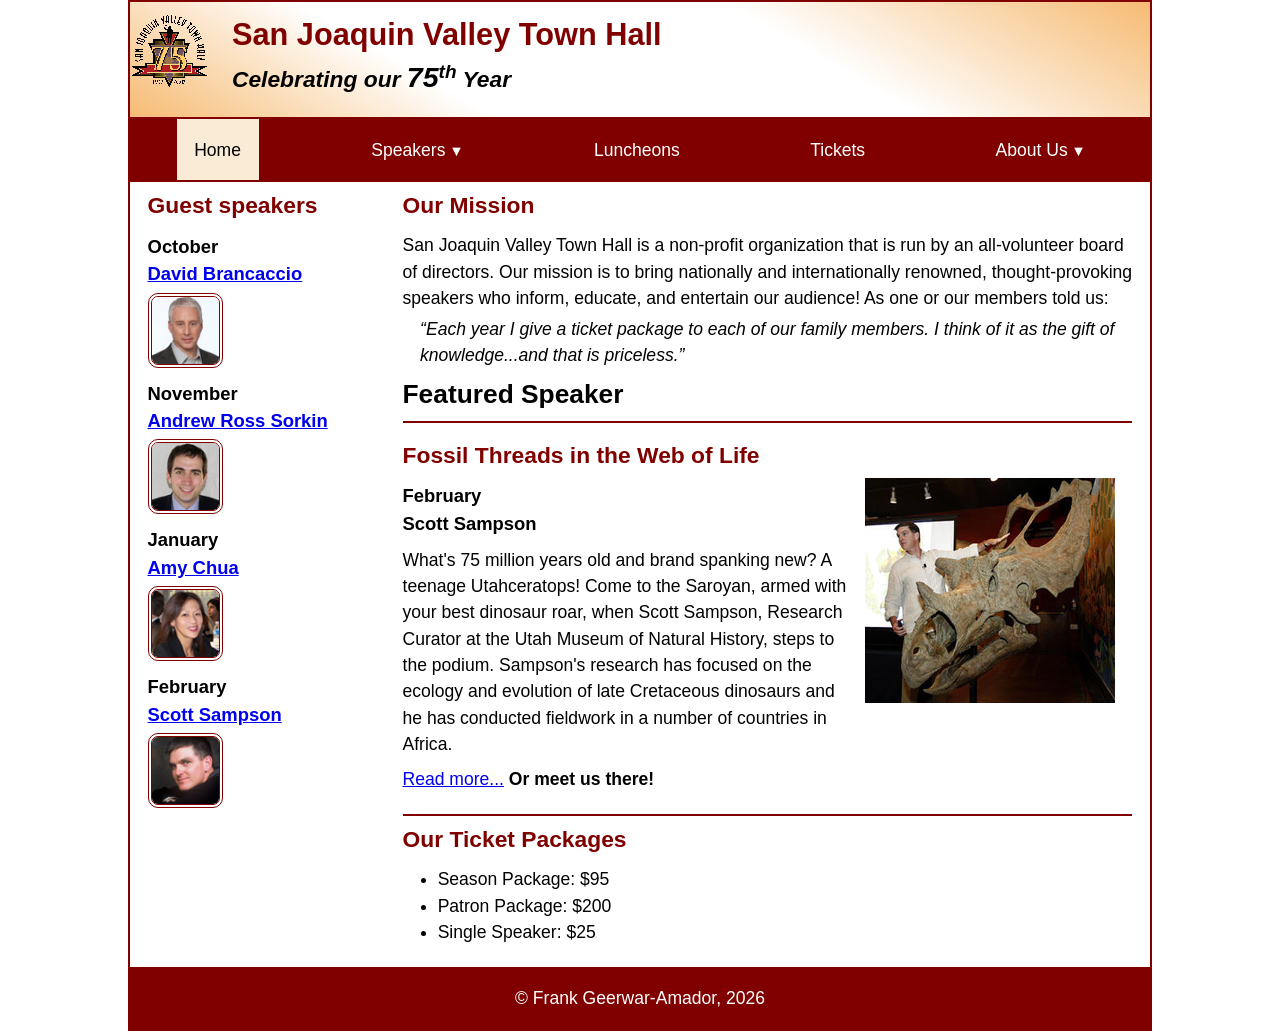
<file: index.html>
<!DOCTYPE html>
<html lang="en">
<head>
	<meta charset="utf-8">
	<title>San Joaquin Valley Town Hall</title>
	<meta name="viewport" content="width=device-width, initial-scale=1">
	<link rel="icon" href="images/favicon.ico">
	<link rel="stylesheet" href="styles/main.css">
</head>

<body>
	<header>
		<img src="images/town_hall_logo.gif" alt="Town Hall logo">
		<h2>San Joaquin Valley Town Hall</h2>
		<h3>Celebrating our <em class="large">75</em><sup>th</sup> Year</h3>
	</header>
	<input type="checkbox" id="checkbox-toggle">
	<label for="checkbox-toggle" class="menu-btn"></label>
	<nav class="navbar">
		<ul class="menu">
			<li><a class="current">Home</a></li>
			<li class="submenu">
				<a href="#">Speakers<small></small></a>
				<ul class="dropdown">
					<li><a href="speakers/brancaccio.html">David Brancaccio</a></li>
					<li><a href="speakers/sorkin.html">Andrew Ross Sorkin</a></li>
					<li><a href="speakers/chua.html">Amy Chua</a></li>
					<li><a href="speakers/sampson.html">Scott Sampson</a></li>
				</ul>
			</li>
			<li><a href="#">Luncheons</a></li>
			<li><a href="#">Tickets</a></li>
			<li class="submenu">
				<a href="#">About Us<small></small></a>
				<ul class="dropdown">
					<li><a href="#">Our History</a></li>
					<li><a href="#">Board of Directors</a></li>
					<li><a href="#">Past Speakers</a></li>
					<li><a href="#">Contact Us</a></li>
				</ul>
			</li>
		</ul>
	</nav>
	<main>
		<aside>
			<h2>Guest speakers</h2>
			<h3>October<br><a href="speakers/brancaccio.html">David Brancaccio</a></h3>
			<img src="images/brancaccio75.jpg" alt="David Brancaccio photo">
			<h3>November<br><a href="speakers/sorkin.html">Andrew Ross Sorkin</a></h3>
			<img src="images/sorkin75.jpg" alt="Andrew Ross Sorkin photo">
			<h3>January<br><a href="speakers/chua.html">Amy Chua</a></h3>
			<img src="images/chua75.jpg" alt="Amy Chua photo">
			<h3>February<br><a href="speakers/sampson.html">Scott Sampson</a></h3>
			<img src="images/sampson75.jpg" alt="Scott Sampson photo">
		</aside>

		<section>
			<h2>Our Mission</h2>
			<p>San Joaquin Valley Town Hall is a non-profit organization that is run by an 
				all-volunteer board of directors. Our mission is to bring nationally and 
				internationally renowned, thought-provoking speakers who inform, educate, 
				and entertain our audience! As one or our members told us:</p>
			<blockquote>&ldquo;Each year I give a ticket package to each of our family members. 
				I think of it as the gift of knowledge...and that is priceless.&rdquo;</blockquote>

			<h1>Featured Speaker</h1>
			<article class="featured">
				<h2>Fossil Threads in the Web of Life</h2>
				<img src="images/sampson_dinosaur.jpg" alt="Scott Sampson with dinosaur">
				<h3>February<br>
				Scott Sampson</h3>
				<p>What's 75 million years old and brand spanking new? A teenage Utahceratops! 
				Come to the Saroyan, armed with your best dinosaur roar, when Scott Sampson, Research 
				Curator at the Utah Museum of Natural History, steps to the podium. Sampson's research 
				has focused on the ecology and evolution of late Cretaceous dinosaurs and he has conducted 
				fieldwork in a number of countries in Africa.</p>
				<p><a href="speakers/sampson.html">Read more...</a>&nbsp;<b>Or meet us there!</b></p>
			</article>

			<h2>Our Ticket Packages</h2>
			<ul>
				<li>Season Package: $95</li>
				<li>Patron Package: $200</li>
				<li>Single Speaker: $25</li>
			</ul>
		</section>	
	</main>
	<footer>
		<p>&copy; Frank Geerwar-Amador, 2026</p>
	</footer>
</body>
</html>
</file>
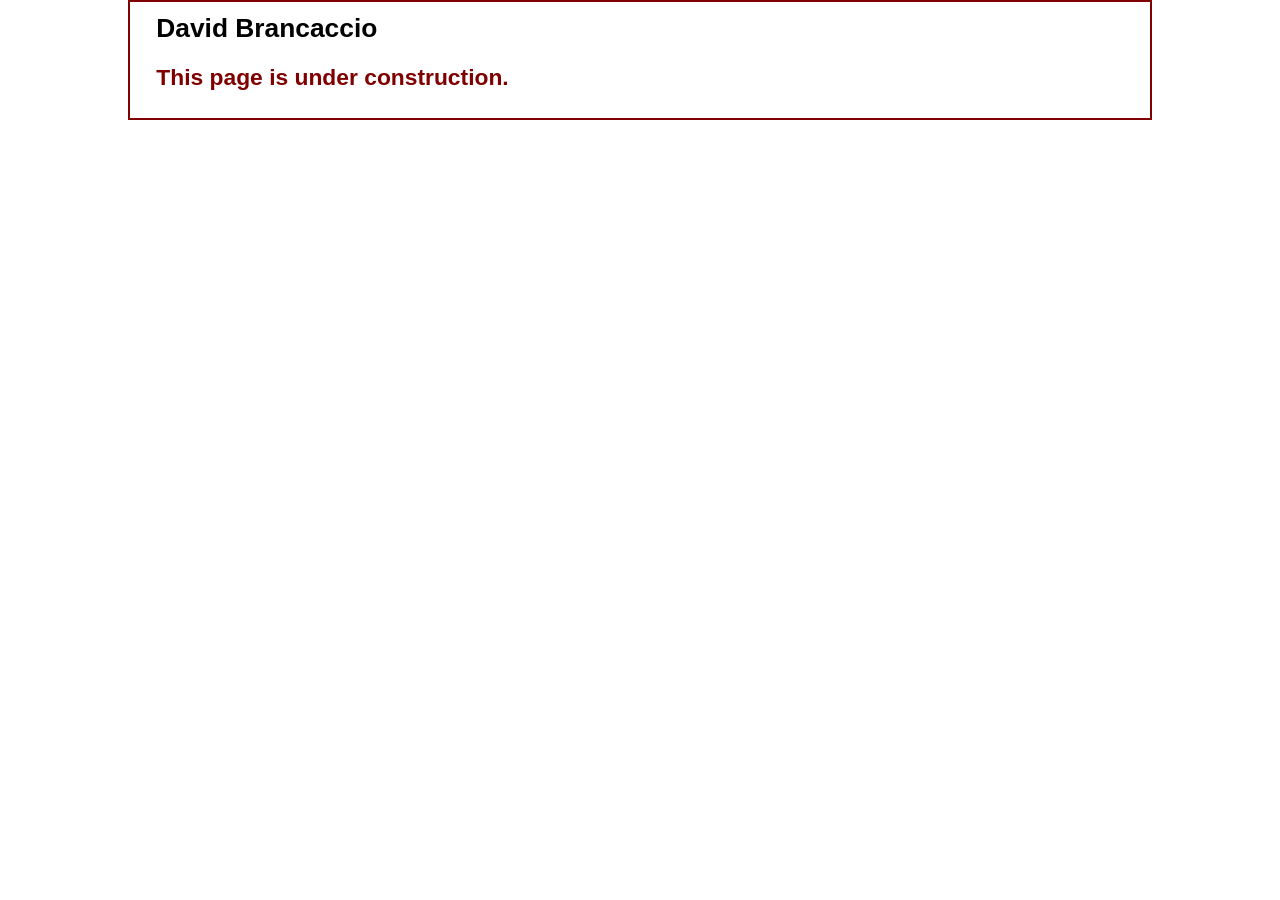
<file: speakers/brancaccio.html>
<!DOCTYPE html>
<html lang="en">

<head>
	<meta charset="utf-8">
	<title>San Joaquin Valley Town Hall</title>
	<link rel="icon" href="../images/favicon.ico">
	<link rel="stylesheet" href="../styles/main.css">
</head>

<body>
	<main>
		<section>
			<h1>David Brancaccio</h1>
			<h2>This page is under construction.</h2>
		</section>
	</main>
</body>

</html>
</file>
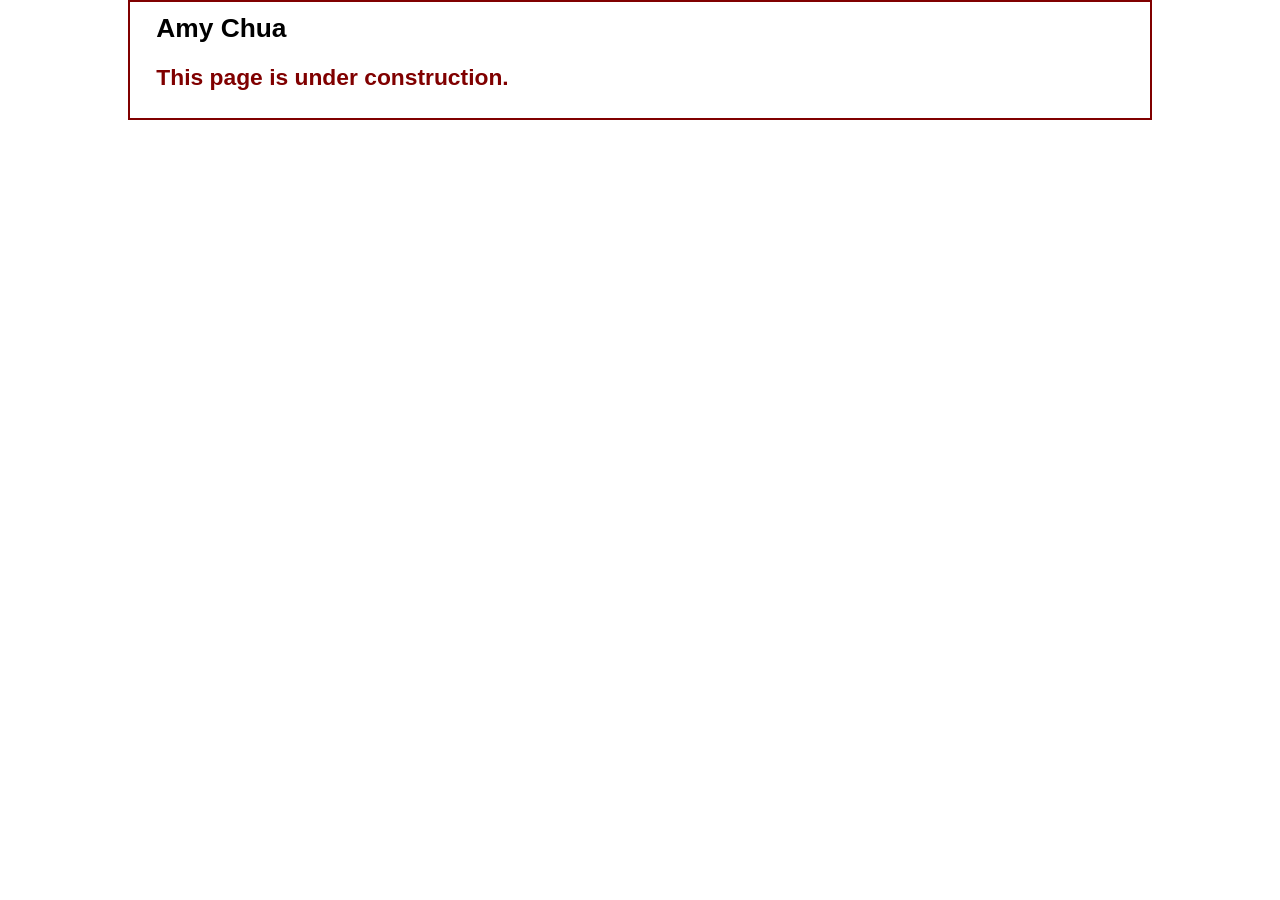
<file: speakers/chua.html>
<!DOCTYPE html>
<html lang="en">

<head>
	<meta charset="utf-8">
	<title>San Joaquin Valley Town Hall</title>
	<link rel="icon" href="../images/favicon.ico">
	<link rel="stylesheet" href="../styles/main.css">
</head>

<body>
	<main>
		<section>
			<h1>Amy Chua</h1>
			<h2>This page is under construction.</h2>
		</section>
	</main>
</body>

</html>
</file>
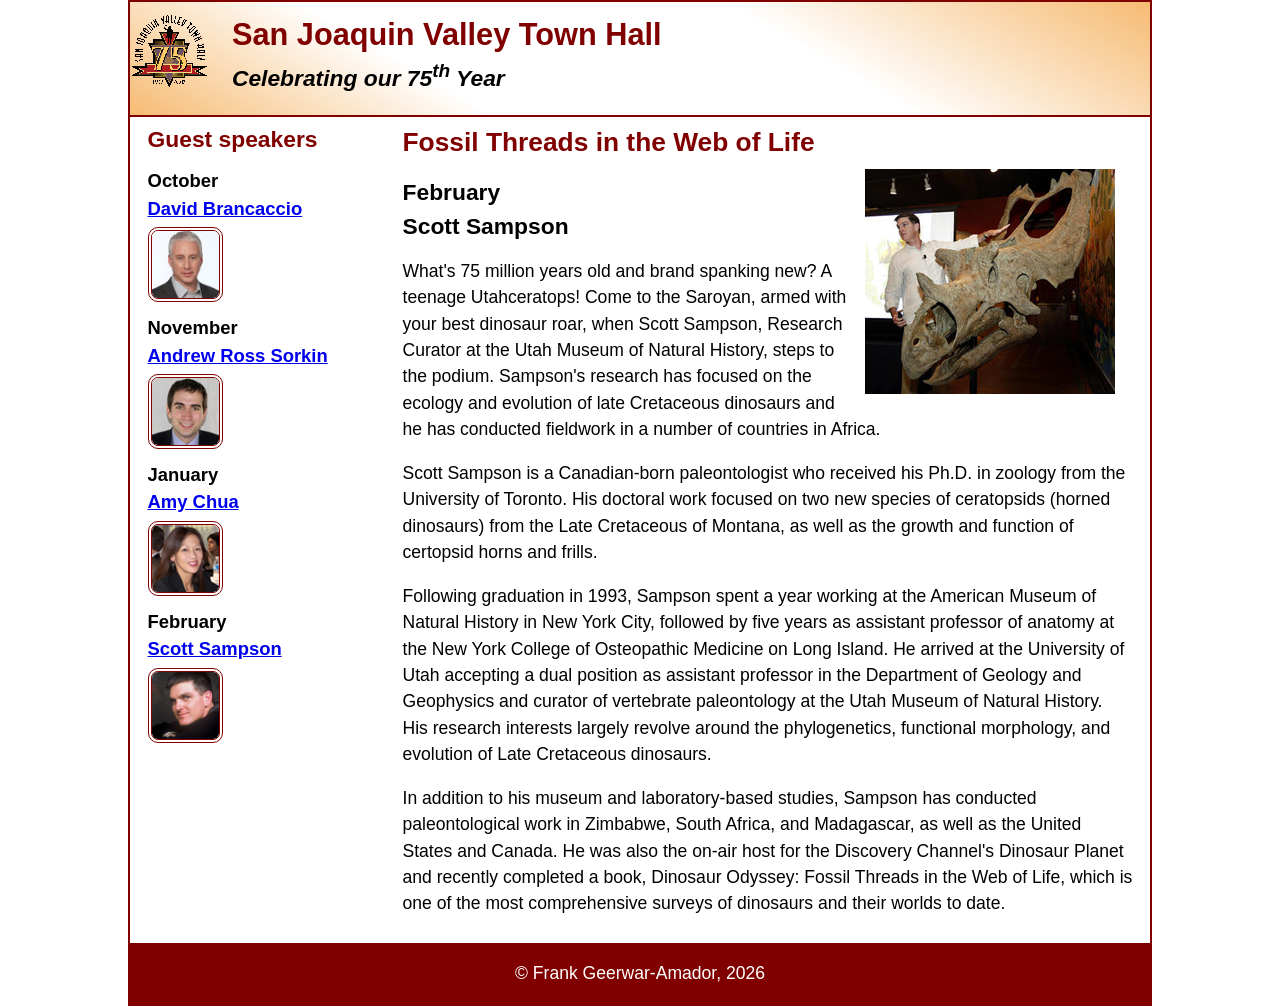
<file: speakers/sampson.html>
<!DOCTYPE html>
<html lang="en">

<head>
	<meta charset="utf-8">
	<title>San Joaquin Valley Town Hall</title>
	<meta name="viewport" content="width=device-width, initial-scale=1">
	<link rel="icon" href="../images/favicon.ico">
	<link rel="stylesheet" href="../styles/main.css">
</head>

<body>
	<header>
		<img src="../images/town_hall_logo.gif" alt="Town Hall logo">
		<h2>San Joaquin Valley Town Hall</h2>
		<h3>Celebrating our <span class="shadow">75<sup>th</sup></span> Year</h3>
	</header>
	<main>
		<aside>
			<h2>Guest speakers</h2>
			<h3>October<br><a href="../speakers/brancaccio.html">David Brancaccio</a></h3>
			<img src="../images/brancaccio75.jpg" alt="David Brancaccio photo">
			<h3>November<br><a href="../speakers/sorkin.html">Andrew Ross Sorkin</a></h3>
			<img src="../images/sorkin75.jpg" alt="Andrew Ross Sorkin photo">
			<h3>January<br><a href="../speakers/chua.html">Amy Chua</a></h3>
			<img src="../images/chua75.jpg" alt="Amy Chua photo">
			<h3>February<br><a href="../speakers/sampson.html">Scott Sampson</a></h3>
			<img src="../images/sampson75.jpg" alt="Scott Sampson photo">
		</aside>
		<section class="speaker">
			<h1>Fossil Threads in the Web of Life</h1>
			<article>
				<img src="../images/sampson_dinosaur.jpg" alt="Scott Sampson with dinosaur">
				<h2>February<br>Scott Sampson</h2>
				<p>What's 75 million years old and brand spanking new? A teenage Utahceratops! Come to the 
				   Saroyan, armed with your best dinosaur roar, when Scott Sampson, Research Curator at the 
				   Utah Museum of Natural History, steps to the podium. Sampson's research has focused on the 
				   ecology and evolution of late Cretaceous dinosaurs and he has conducted fieldwork in a number 
				   of countries in Africa.</p>
				<p>Scott Sampson is a Canadian-born paleontologist who received his Ph.D. in zoology from the 
				   University of Toronto. His doctoral work focused on two new species of ceratopsids (horned 
				   dinosaurs) from the Late Cretaceous of Montana, as well as the growth and function of certopsid 
				   horns and frills.</p>
				<p>Following graduation in 1993, Sampson spent a year working at the American Museum of Natural 
				   History in New York City, followed by five years as assistant professor of anatomy at the New 
				   York College of Osteopathic Medicine on Long Island. He arrived at the University of Utah 
				   accepting a dual position as assistant professor in the Department of Geology and Geophysics 
				   and curator of vertebrate paleontology at the Utah Museum of Natural History. His research 
				   interests largely revolve around the phylogenetics, functional morphology, and evolution of 
				   Late Cretaceous dinosaurs.</p>
				<p>In addition to his museum and laboratory-based studies, Sampson has conducted paleontological 
				   work in Zimbabwe, South Africa, and Madagascar, as well as the United States and Canada. He was 
				   also the on-air host for the Discovery Channel's Dinosaur Planet and recently completed a book, 
				   Dinosaur Odyssey: Fossil Threads in the Web of Life, which is one of the most 
				   comprehensive surveys of dinosaurs and their worlds to date.</p>
			</article>
		</section>
	</main>
	<footer>
		<p>&copy; Frank Geerwar-Amador, 2026</p>
	</footer>
</body>
</html>
</file>
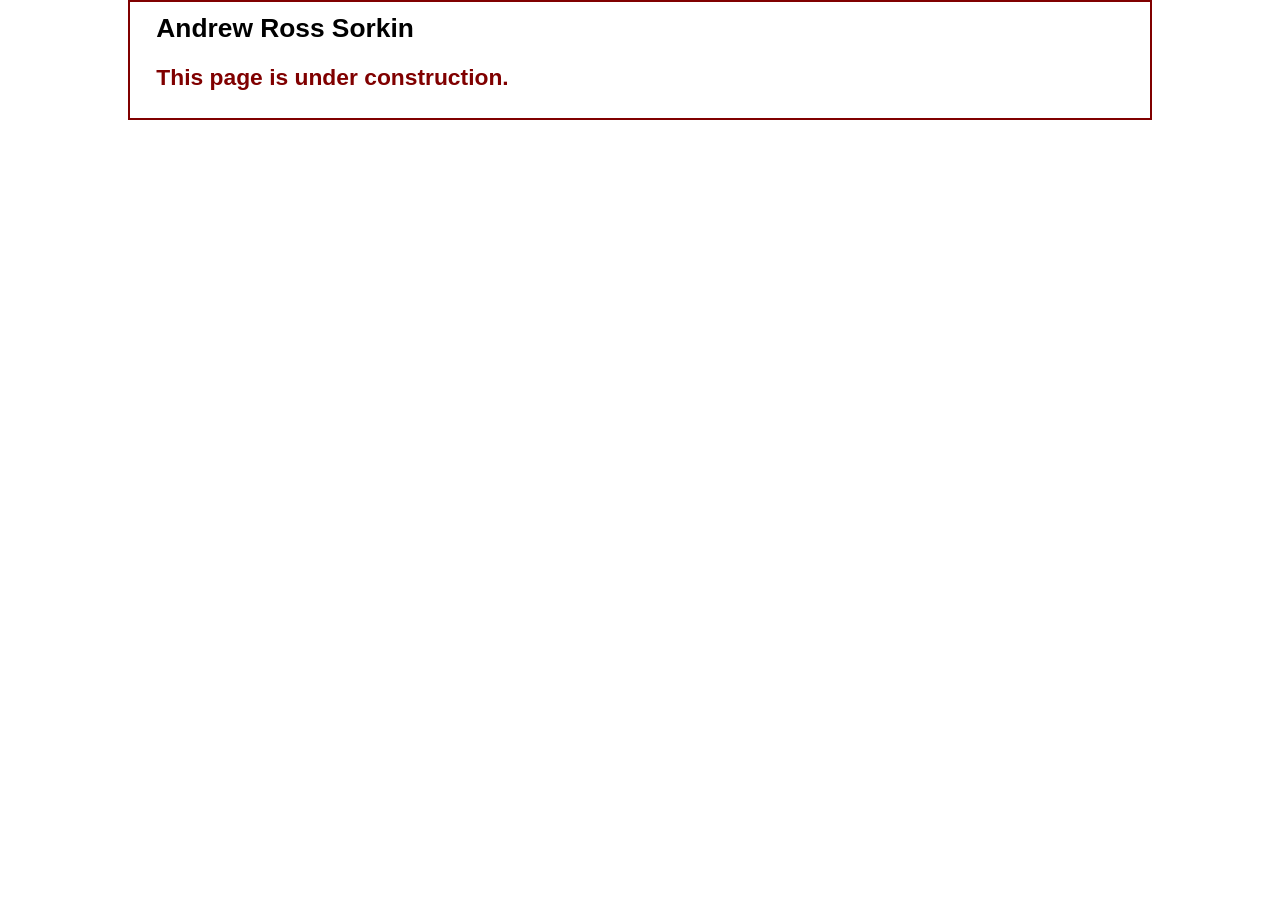
<file: speakers/sorkin.html>
<!DOCTYPE html>
<html lang="en">

<head>
	<meta charset="utf-8">
	<title>San Joaquin Valley Town Hall</title>
	<link rel="icon" href="../images/favicon.ico">
	<link rel="stylesheet" href="../styles/main.css">
</head>

<body>
	<main>
		<section>
			<h1>Andrew Ross Sorkin</h1>
			<h2>This page is under construction.</h2>
		</section>
	</main>
</body>

</html>
</file>
<file: styles/main.css>
/* custom property */
:root {
	--accent-color: #800000;  /* could also be coded #800 */
	--gradient-color: #f6bb73;

	--light_menu: white;
	--mid_menu: antiquewhite;
	--dark_menu: black;
}

/* reset */
* {
	margin: 0;
	padding: 0;
	box-sizing: border-box;
}

/* default styles */
body {
	font-family: Arial, Helvetica, sans-serif;
    font-size: calc(15px + .2vw);
	width: min(80%, 1024px);
	line-height: 1.5;
	margin: auto;
	border: 2px solid var(--accent-color);
}
h1, h2, h3, p, ul {
	padding: .25em 0;
}
a:hover, a:focus{
	font-style: italic;
	color: var(--accent-color);
}
h1 {
	font-size: 150%;
}
h2 {
	font-size: 130%;
	color: var(--accent-color);
}
h3 {
	font-size: 105%;
}
ul {
	margin-left: 2em;
}

/* the styles for the header */
header {
	line-height: 1.2;
	border-bottom: 2px solid var(--accent-color);
	text-align: center;
	background-image: linear-gradient(
	    30deg, var(--gradient-color) 0%, white 30%, white 65%, var(--gradient-color) 100%);
	& h2 {
		font-size: 175%;
		padding: .5em 0 0 0;
	}
	& h3 {
		font-size: 130%;
		font-style: italic;
		padding-bottom: 1em;
	}
	& img {
		display: none;
	}
}

/* the styles for the main content */
main {
	display: flex;
	flex-direction: column-reverse;
	padding: 0 1em 1em;
	& blockquote {
		font-style: italic;
		padding-left: 1em;
	}
	& h3 + img { /* speaker images */
		width: clamp(40px, 50%, 75px);
		border: 4px double var(--accent-color);
		border-radius: 10px;
	}
}

/* the styles for the section */
section {
	padding-left: .5em;
	& img {
		width: clamp(100px, 50%, 250px);
		float: right;
		margin: 0 1em .25em;
	}
	border-bottom: #800000; 
}

/* the styles for the aside */
aside {
	padding-right: .5em;
}

/* the styles for the footer */
footer {
	background-color: var(--accent-color);
	& p {
		text-align: center;
		color: white;
		padding: 1em 0;
	}
}

/* CSS class */
.featured {
	border-top: 2px solid var(--accent-color);
	border-bottom: 2px solid var(--accent-color);
	padding: .5em 0 1em;
}
.speaker {
	& h1 {
		color: var(--accent-color);
	}
	& h2 {
		color: black;
	}
	& p {
		padding: .5em 0; 
	}	
}
.large {
	font-size: 125%;
}

/* styles for the menu */
.menu {
	display: none;
	position: absolute;
	left: 0;
	background-color: var(--accent-color);
	width: 40%;
}

.navbar {
	position: relative;
	clear: left;
	background-color: var(--accent-color);
	& a {
		display: block;
		padding: 1em;
		text-decoration: none;
		margin: 0 2px 2px 0;
	}
	& a:link, a:visited { 
		color: var(--light_menu);
	}
	& a:hover, a:focus, a.current {
		background-color: var(--mid_menu);
		color: var(--dark_menu);
	}
	& ul {
		list-style-type: none;
		padding: 0;
		margin: 0;
	}
}

.submenu {
	position: relative;
	& small { 
		margin-left: .25em; 
	}
	& small::after{
			content: "\25B6";
		}
	& li a {
		margin: 2px;
	}
}

.dropdown {
	position: absolute;
	top: 0;
	left: 100%;
	width: 100%;
	background-color: var(--accent-color);
	color: var(--light_menu);
	display: none;
	flex-direction: column;
	& > li a { margin: 0 2px 2px; }
}

.submenu:hover > .dropdown {
	display: block;
}


.menu-btn{
	display: block;
	padding: 1em;
	background-color: var(--accent-color);
	color: var(--light_menu);
}
.menu-btn::after{
	content: "\2630";

}

#checkbox-toggle{
	display: none;
}

#checkbox-toggle:checked ~ .navbar .menu{
	display: block;
	flex-direction: row;
	justify-content: space-around;
}

#checkbox-toggle:checked ~ .menu-btn::after{
	content: "\2716";
}

@media only screen and (width >= 600px){
	main {
	flex-direction: row;
}
section {
	flex-basis: 75%;
	border-bottom: none;
}
aside {
	flex-basis: 25%;
	}
.menu {
	display: flex;
	flex-direction: row;
	justify-content: space-around;
	position: relative;
	left: 0;
	background-color: var(--accent-color);
	width: 100%;
} 
#checkbox-toggle{
	display: none;
}

.menu-btn{
	display: none;
}
#checkbox-toggle:checked ~ .navbar .menu{
	display: flex;
	flex-direction: row;
	justify-content: space-around;
}

.submenu{
	left: 0;
	right: 0;
	top: auto;
	position: relative;
	& small::after{
			content: "\25BC";
		}
	}

.menu > li:first-child a { margin-left: 0; }
.menu > li:last-child a { margin-right: 0; }

.navbar {
	& a {
		margin: 0 1px 2px;
	}
}
header{
		text-align: left;
	}
	& header img{
		width: clamp(40px, 15%, 80px);
		float: left;
		margin: .5em 1.25em .5em 0;
		display: block;
	}
	
}
</file>
